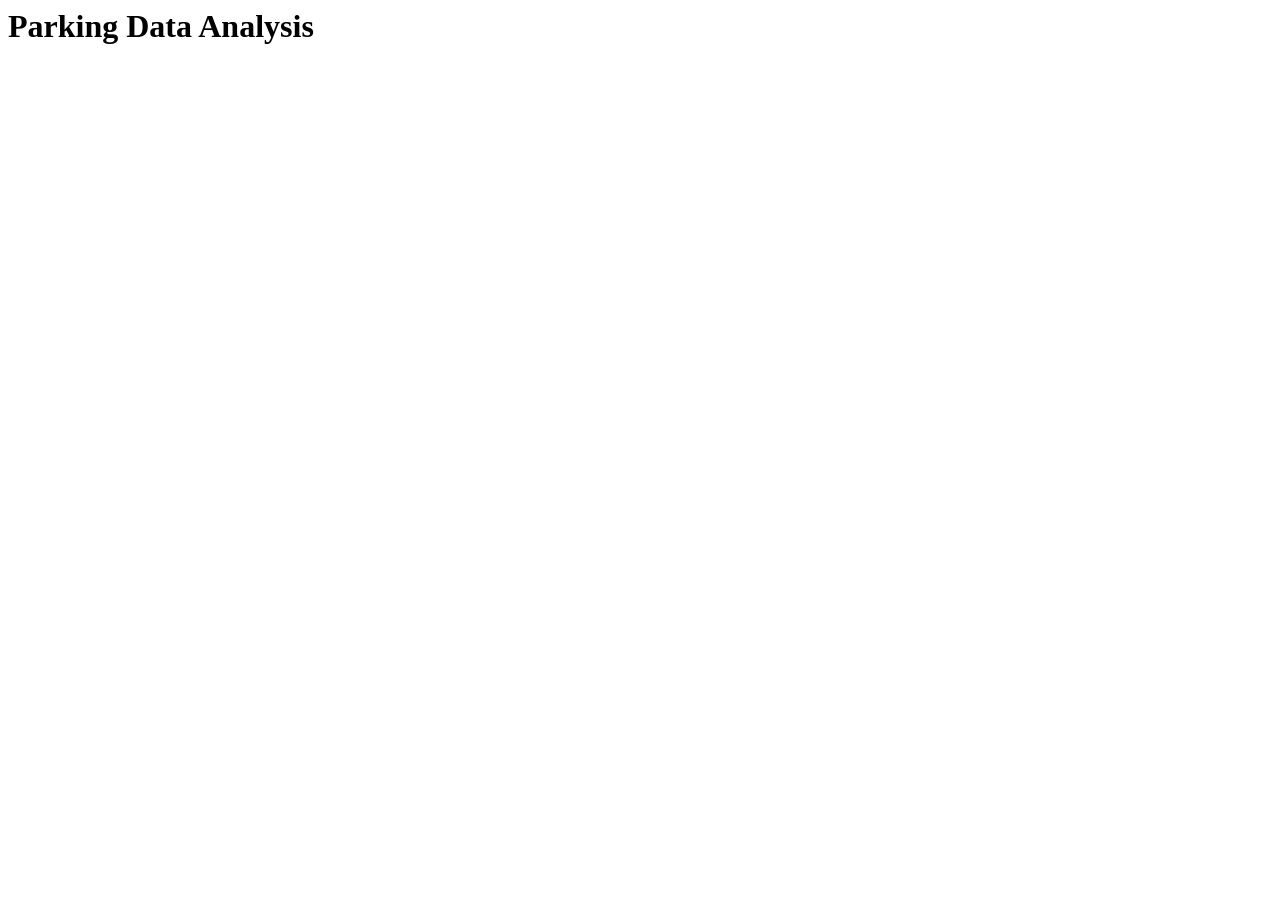
<file: frontend/final parking.html>
<html>
	<head>
		<title> Parking Data Analysis</title>
	</head>
	<body>
		<h1>Parking Data Analysis</h1>
		<div class='tableauPlaceholder' id='viz1616935640006' style='position: relative'>
			<noscript>
				<a href='#'>
					<img alt='Amount Generated from Parking Facility ' src='https:&#47;&#47;public.tableau.com&#47;static&#47;images&#47;Pa&#47;Parking_16169351726850&#47;Sheet1&#47;1_rss.png' style='border: none' />
				</a>
			</noscript>
			<object class='tableauViz'  style='display:none;'>
				<param name='host_url' value='https%3A%2F%2Fpublic.tableau.com%2F' /> 
				<param name='embed_code_version' value='3' /> 
				<param name='site_root' value='' />
				<param name='name' value='Parking_16169351726850&#47;Sheet1' />
				<param name='tabs' value='no' />
				<param name='toolbar' value='yes' />
				<param name='static_image' value='https:&#47;&#47;public.tableau.com&#47;static&#47;images&#47;Pa&#47;Parking_16169351726850&#47;Sheet1&#47;1.png' /> 
				<param name='animate_transition' value='yes' />
				<param name='display_static_image' value='yes' />
				<param name='display_spinner' value='yes' />
				<param name='display_overlay' value='yes' />
				<param name='display_count' value='yes' />
				<param name='language' value='en-GB' />
				<param name='filter' value='publish=yes' />
			</object>
		</div>                
		<script type='text/javascript'> 
		var divElement = document.getElementById('viz1616935640006');
		var vizElement = divElement.getElementsByTagName('object')[0]; 
		vizElement.style.width='100%';vizElement.style.height=(divElement.offsetWidth*0.75)+'px';
		var scriptElement = document.createElement('script');
		scriptElement.src = 'https://public.tableau.com/javascripts/api/viz_v1.js'; 
		vizElement.parentNode.insertBefore(scriptElement, vizElement);                
		</script>
	<body>
</html>
</file>
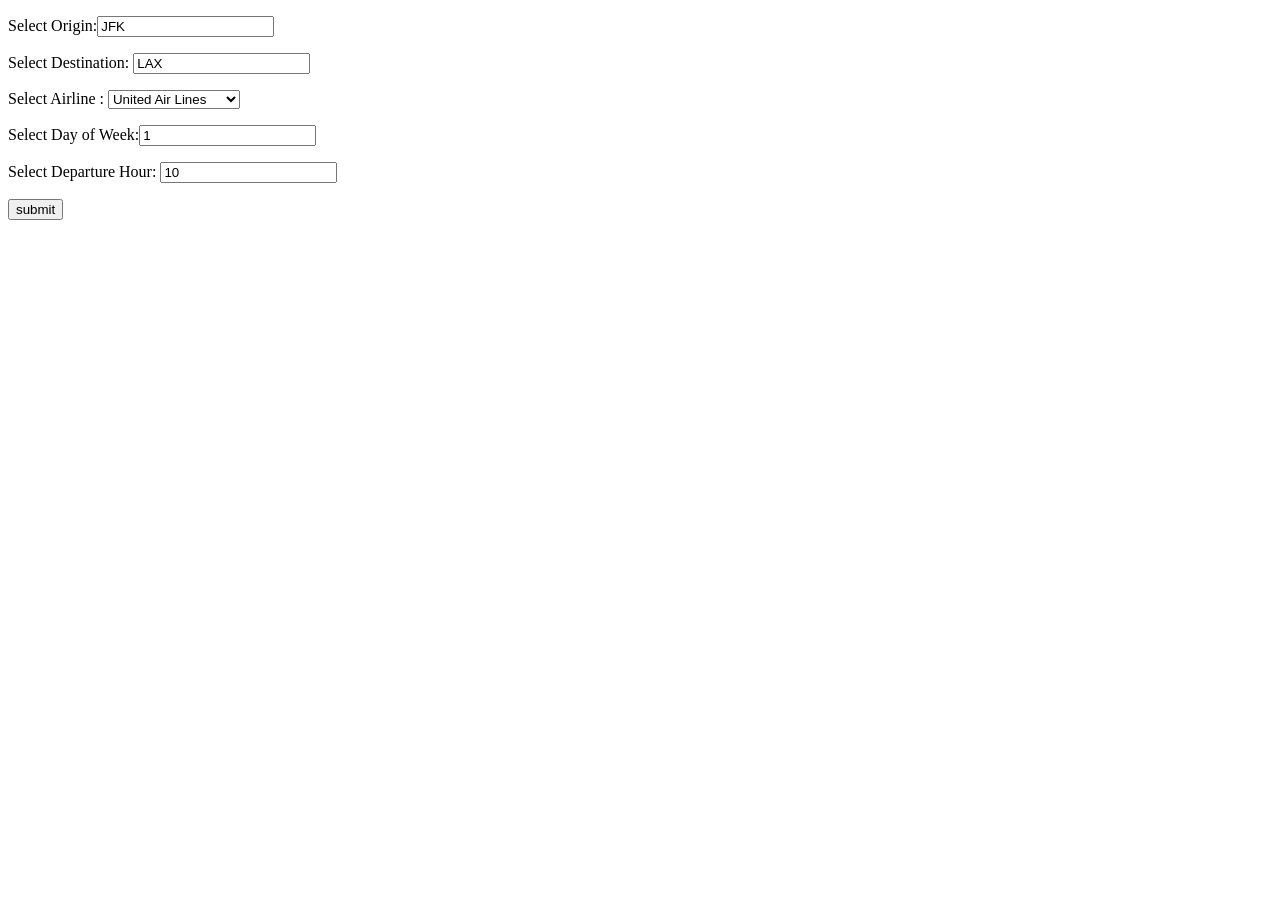
<file: frontend/templates/home.html>
<!DOCTYPE html>
<html>
<title>Airline-delay-Prediction App</title>

<body>

<form action = "/getdelay" method="POST">
<p> Select Origin:<input name="origin" type ="text" value="JFK" /> </p>
<p> Select Destination: <input name="dest" type ="text" value="LAX" /> </p>
<p> Select Airline :   
<select name="unique_carrier">
<option value="AA">American Airlines </option>
<option value="DL">Delta Air Lines </option>
<option value="B6">JetBlue Airways</option>
<option value="WN">Southwest Airlines </option>
<option value="UA" selected>United Air Lines </option>
</select>
<p> Select Day of Week:<input name="day_of_week" type ="text" value="1" /> </p>
<p> Select Departure Hour: <input name="dep_hour" type ="text" value="10" /> </p>
<p> <input type ="submit" value="submit" /> </p>
</form>

</body>
</html>
</file>
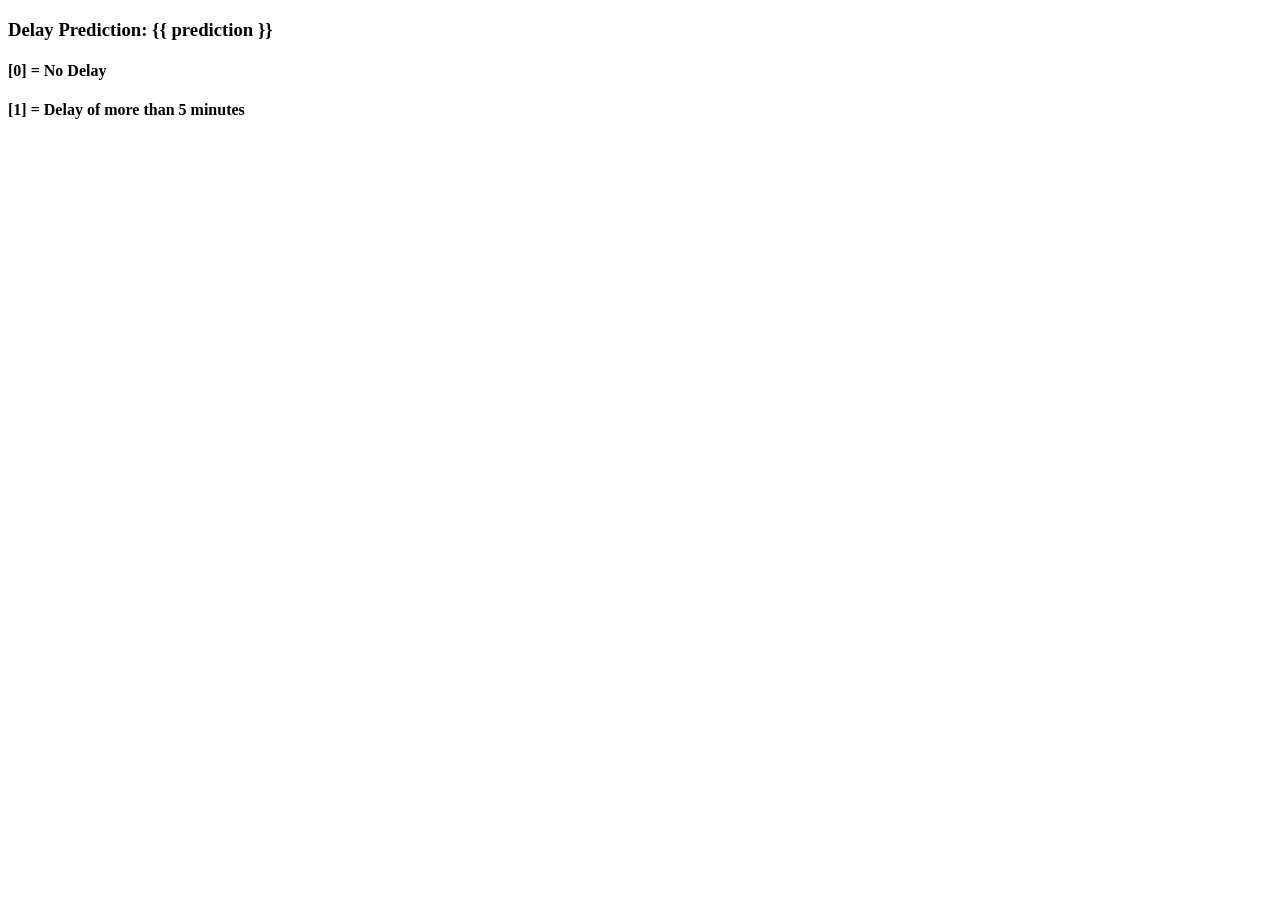
<file: frontend/templates/result.html>
<!DOCTYPE html>
<html>
<title>Airline-delay-Prediction App</title>
<body>

<h3> Delay Prediction: {{ prediction }} </h3>
<p><h4> [0] = No Delay </h4></p>
<p><h4> [1] = Delay of more than 5 minutes </h4></p>

</body>
</html>
</file>
